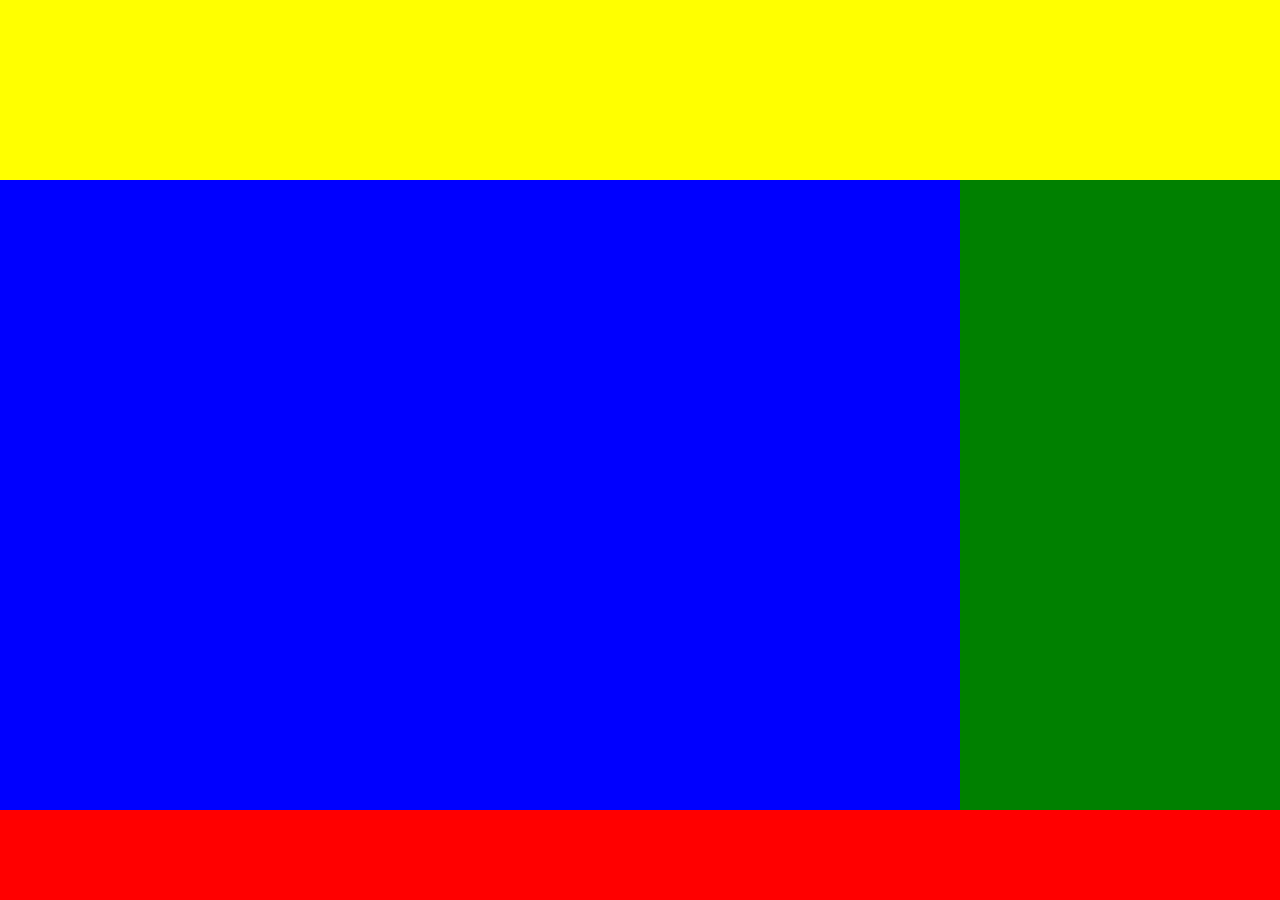
<file: Grid-1/index.html>
<!DOCTYPE html>
<html lang="pt-BR">

<head>
    <meta charset="UTF-8">
    <meta http-equiv="X-UA-Compatible" content="IE=edge">
    <meta name="viewport" content="width=device-width, initial-scale=1.0">
    <title>Grid</title>
    <link rel="stylesheet" href="css/style.css">
</head>

<body>

    <div class="container">
        <header></header>
        <main></main>
        <aside></aside>
        <footer></footer>
    </div>



</body>

</html>
</file>
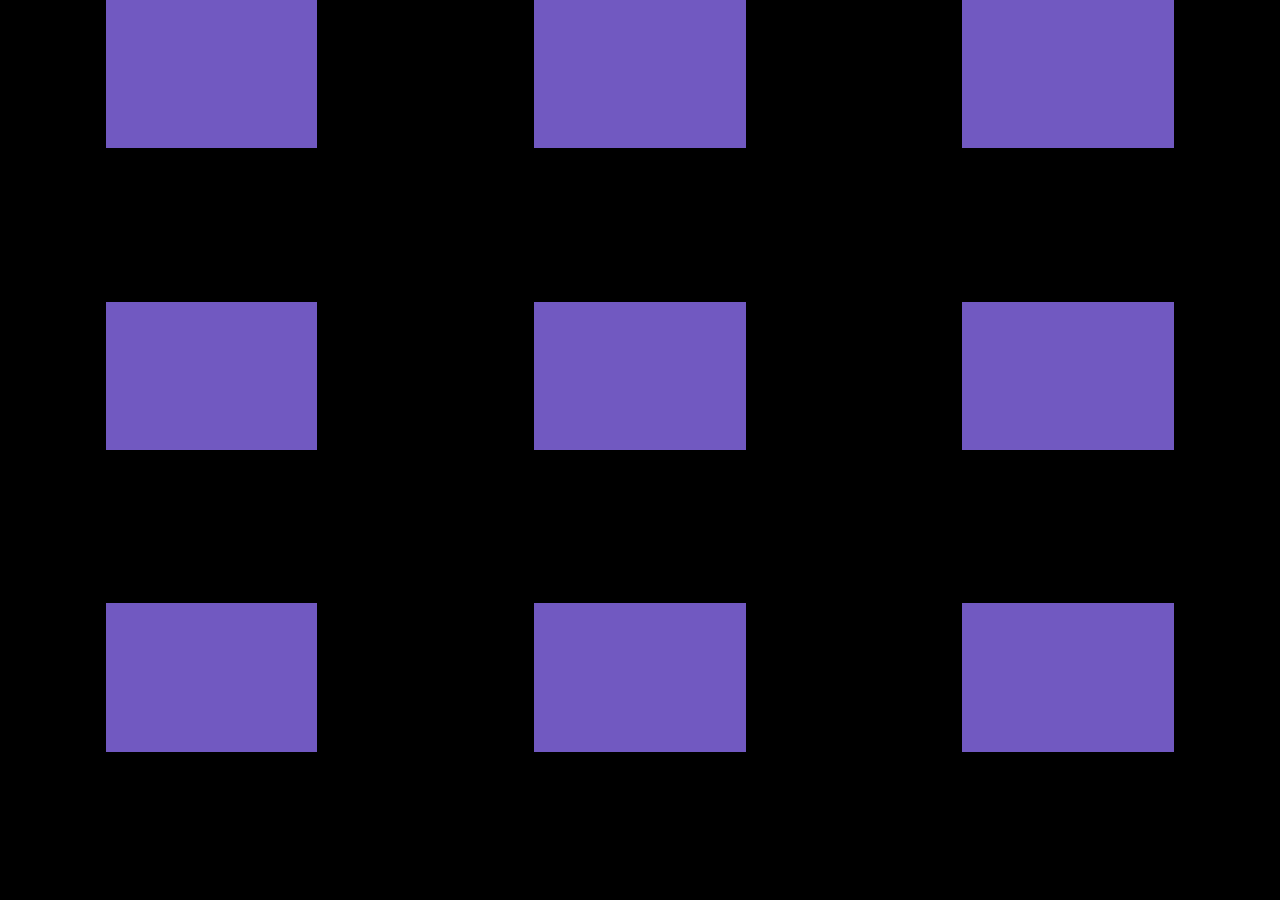
<file: Grid-2/index.html>
<!DOCTYPE html>
<html lang="pt-BR">

<head>
    <meta charset="UTF-8">
    <meta http-equiv="X-UA-Compatible" content="IE=edge">
    <meta name="viewport" content="width=device-width, initial-scale=1.0">
    <title>Document</title>
    <link rel="stylesheet" href="css/style.css">
</head>

<body>
    <div class="container">
        <div></div>
        <div></div>
        <div></div>
        <div></div>
        <div></div>
        <div></div>
        <div></div>
        <div></div>
        <div></div>

    </div>
</body>

</html>
</file>
<file: Grid-1/css/style.css>
* {
    margin: 0;
    padding: 0;
    box-sizing: border-box;
    background-color: #7159c1;
}

header {
    background-color: yellow;
    grid-area: h;
}

main {
    background-color: blue;
    grid-area: m;
}

aside {
    background-color: green;
    grid-area: a;
}

footer {
    background-color: red;
    grid-area: f;
}

.container {
    display: grid;
    grid-template-columns: 3fr 1fr;
    grid-template-rows: 20vh 70vh 10vh;
    grid-template-areas: "h h" "m a" "f f";
}
</file>
<file: Grid-2/css/style.css>
html, body {
    margin: 0;
    padding: 0;
    box-sizing: border-box;
    width: 100%;
    height: 100%;
}

.container {
    background: black;
    width: 100vw;
    height: 100vh;
    display: grid;
    grid-template-columns: 1fr 1fr 1fr;
    grid-template-rows: 1fr 1fr 1fr;
    grid-gap: 5px;
}

.container>div {
    background: #7159c1;
    width: 50%;
    height: 50%;
    justify-self: center;
}
</file>
